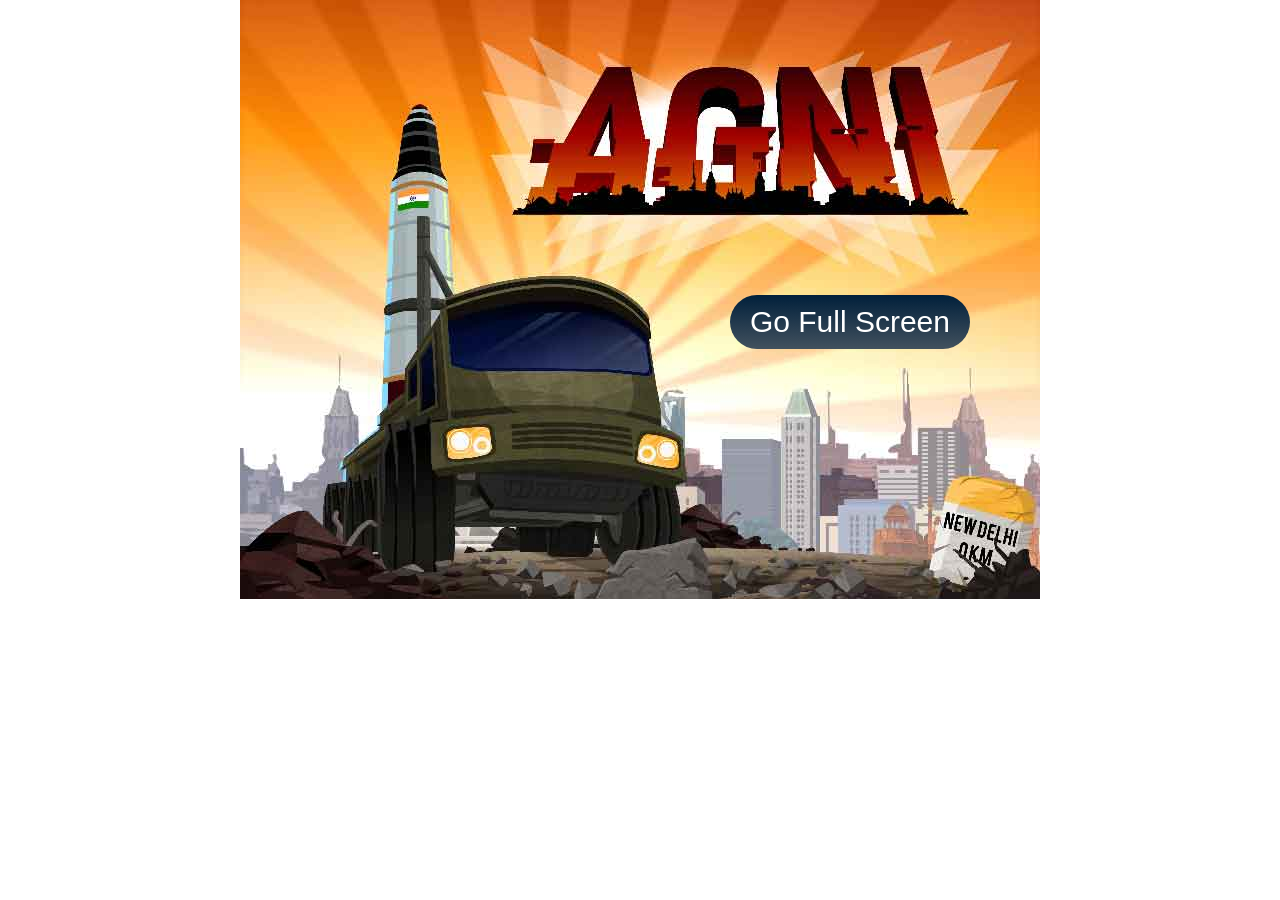
<file: Agni/index.html>
﻿<!DOCTYPE html>
<html>
<head>
    <meta charset="utf-8" />
    <title>Agni</title>
    <link rel="icon" href="images/favicon.ico" type="image/x-icon" />
    <meta name="description" content="Get ready to defend your city against a foe who is hell bent on destroying it. It seems the end of days are near, as no one talks of peace anymore. Once the onslaught begins you won't have much time to react. Every single shot should be perfectly timed, no room for any miscalculation, one miss and millions perish." />
    <meta property="og:type" content="story" />
    <meta property="og:url" content="https://www.indiabobbles.com/drive/games/agni/index.html" />
    <meta property="og:site_name" content="IndiaBobbles" />
    <meta property="og:title" content="Agni" />
    <meta property="og:description" content="Get ready to defend your city against a foe who is hell bent on destroying it. It seems the end of days are near, as no one talks of peace anymore. Once the onslaught begins you won't have much time to react. Every single shot should be perfectly timed, no room for any miscalculation, one miss and millions perish." />
    <meta property="og:image" content="https://www.indiabobbles.com/drive/games/agni/images/icon.png" />
    <script src="https://ajax.googleapis.com/ajax/libs/jquery/3.1.0/jquery.min.js"></script>
    <style>
        @font-face {
            font-family: armalite;
            src: url(fonts/armalite.ttf);
        }

        .btn {
            background: #01203B;
            background-image: -webkit-linear-gradient(top, #01203B, #42515E);
            background-image: -moz-linear-gradient(top, #01203B, #42515E);
            background-image: -ms-linear-gradient(top, #01203B, #42515E);
            background-image: -o-linear-gradient(top, #01203B, #42515E);
            background-image: linear-gradient(to bottom, #01203B, #42515E);
            -webkit-border-radius: 28;
            -moz-border-radius: 28;
            border-radius: 28px;
            font-family: Arial;
            color: #fff;
            font-size: 30px;
            padding: 10px 20px 10px 20px;
            text-decoration: none;
            border: none;
            outline: 0;
        }

            .btn:hover {
                background: #42515E;
                background-image: -webkit-linear-gradient(top, #42515E, #01203B);
                background-image: -moz-linear-gradient(top, #42515E, #01203B);
                background-image: -ms-linear-gradient(top, #42515E, #01203B);
                background-image: -o-linear-gradient(top, #42515E, #01203B);
                background-image: linear-gradient(to bottom, #42515E, #01203B);
                text-decoration: none;
            }
    </style>
    <script src="js/phaser.min.js"></script>
    <script src="js/gl.js"></script>

</head>
<body style="margin:0; text-align:center; background-image: url(//www.indiabobbles.com/drive/theme/khichdi/img/India-Bobbles-package-1300.jpg)">
    <h1 id="loadingtxt" style="display:none; position:fixed; font-family:armalite; margin-left: 0px; margin-right:0px;">Loading Game, Please Wait...</h1>
    <div id="gameDiv" style="width:1366px; height:768px; margin:auto; position: relative; top: 50%;  box-shadow: 5px 5px 10px #000; display:none;"></div>
    <div id="prepareDiv" style="width:800px; height:599px; background-image:url(images/startscreen.jpg); margin:0 auto; position:relative;">

        <button onclick="toggleFullScreen(); startGameScreen();" class="btn" style="right:70px; position:absolute; bottom:250px; top:auto; left: auto;" id="gobtn" title="Shift + F11">Go Full Screen</button>
    </div>
    <script>

        function toggleFullScreen() {
            if (!document.fullscreenElement &&    // alternative standard method
                !document.mozFullScreenElement && !document.webkitFullscreenElement && !document.msFullscreenElement) {  // current working methods
                if (document.documentElement.requestFullscreen) {
                    document.documentElement.requestFullscreen();
                } else if (document.documentElement.msRequestFullscreen) {
                    document.documentElement.msRequestFullscreen();
                } else if (document.documentElement.mozRequestFullScreen) {
                    document.documentElement.mozRequestFullScreen();
                } else if (document.documentElement.webkitRequestFullscreen) {
                    document.documentElement.webkitRequestFullscreen(Element.ALLOW_KEYBOARD_INPUT);
                }
            } else {
                if (document.exitFullscreen) {
                    document.exitFullscreen();
                } else if (document.msExitFullscreen) {
                    document.msExitFullscreen();
                } else if (document.mozCancelFullScreen) {
                    document.mozCancelFullScreen();
                } else if (document.webkitExitFullscreen) {
                    document.webkitExitFullscreen();
                }
            }
        }

        function startGameScreen() {
            $("#prepareDiv").hide();
            $("#gameDiv").show();
            $("#loadingtxt").hide();
            game.state.start('init');
        }
    </script>


</body>
</html>
</file>
